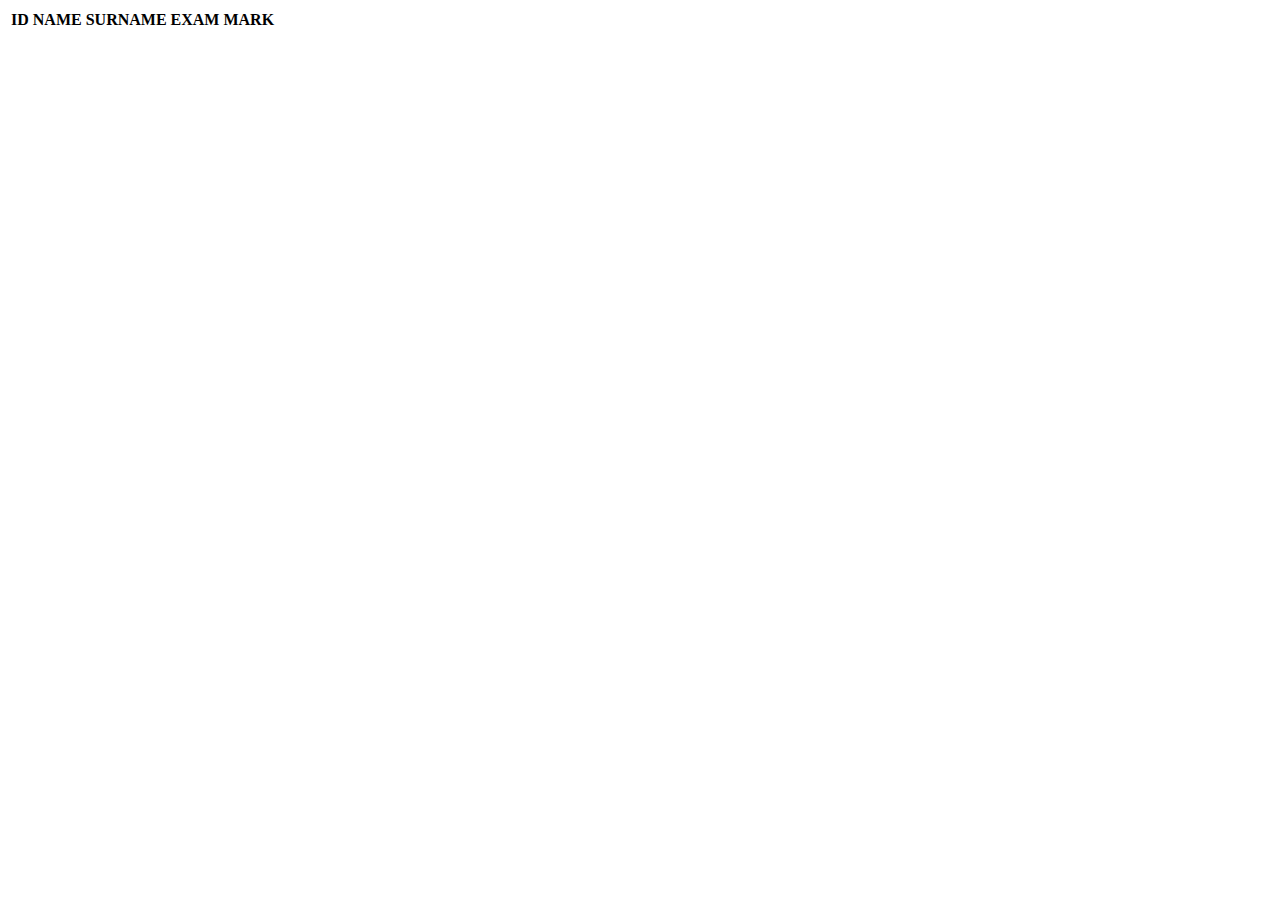
<file: src/main/resources/templates/index.html>
<!DOCTYPE html>
<html lang="en" xmlns:th="http://www.thymeleaf.org"
      xmlns:layout="http://www.ultraq.net.nz/thymeleaf/layout" layout:decorate="main_layout.html">

    <div layout:fragment="siteContent">

    <table class="table table-striped">

        <thead>
            <tr>
                <th>ID</th>
                <th>NAME</th>
                <th>SURNAME</th>
                <th>EXAM</th>
                <th>MARK</th>
            </tr>
        </thead>

        <tbody>
            <tr th:each="student : ${students}" th:style="${(student.exam > 50) ? 'color: black;' : 'color : red;'}" >
                <th  th:text="${student.id}"></th>
                <th  th:text="${student.name}"></th>
                <th  th:text="${student.surname}"></th>
                <th  th:text="${student.exam}"></th>
                <th  th:text="${student.mark}"></th>
            </tr>
        </tbody>

    </table>
    </div>
</html>
</file>
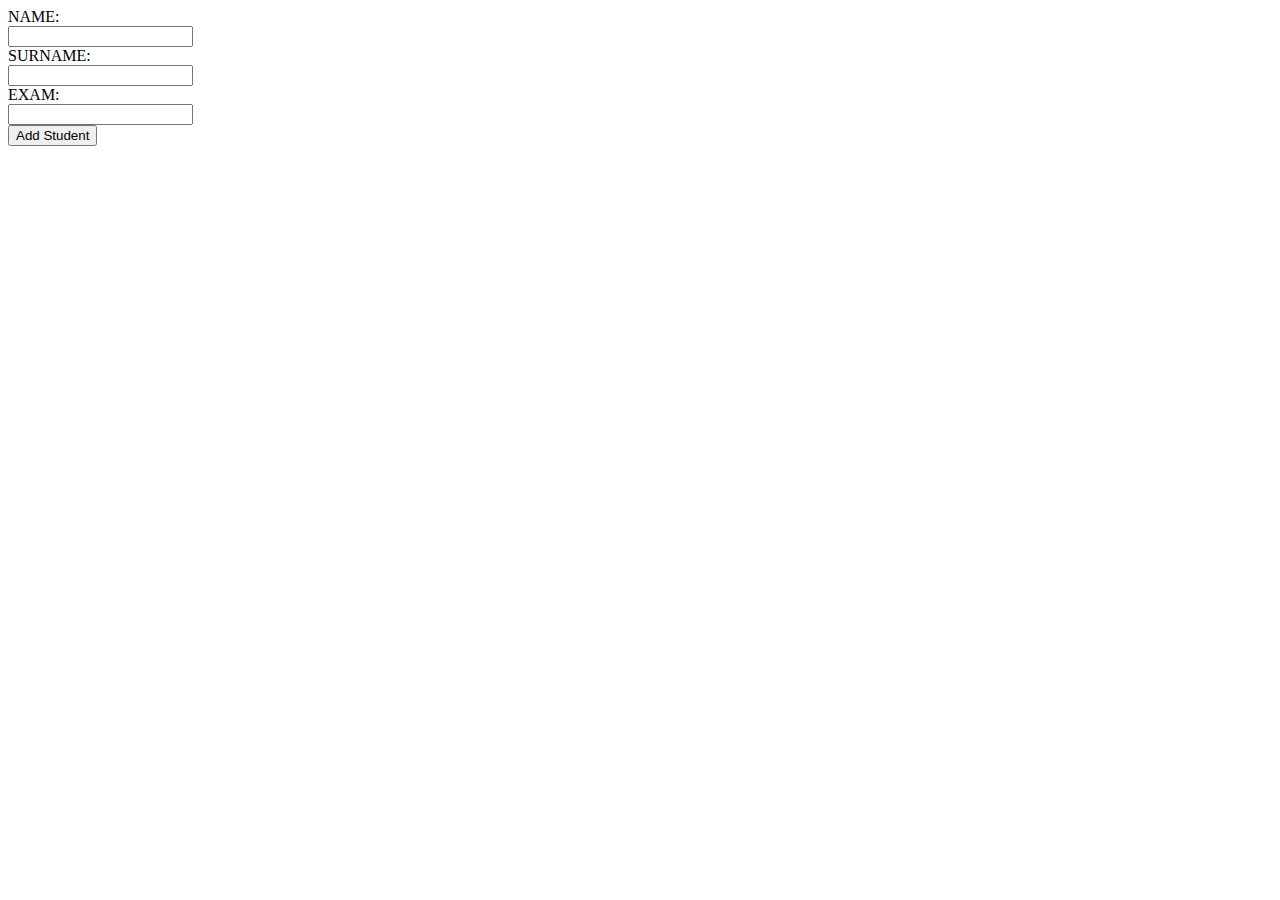
<file: src/main/resources/templates/add-student.html>
<!DOCTYPE html>
<html lang="en" xmlns:th = "http://www.thymeleaf.org"
      xmlns:layout="http://www.ultraq.net.nz/thymeleaf/layout"
      layout:decorate="main_layout.html">

    <div layout:fragment="siteContent">

     <!-- adding student-->
      <form action="/addStudent" method="post">
           <div class="row mt-2">
                <div class="col-12">
                    <label>NAME:</label>
                </div>
           </div>
            <div class="row mt-2">
                  <div class="col-12">
                     <input type="text" class="form-control" name="name">
                  </div>
            </div>
            <div class="row mt-2">
                  <div class="col-12">
                    <label>SURNAME:</label>
                  </div>
            </div>
            <div class="row mt-2">
                  <div class="col-12">
                    <input type="text" class="form-control" name="surname">
                  </div>
            </div>
            <div class="row mt-2">
                  <div class="col-12">
                    <label>EXAM:</label>
                  </div>
            </div>
            <div class="row mt-2">
                  <div class="col-12">
                    <input type="number" class="form-control" name="exam">
                  </div>
            </div>
              <div class="row mt-2">
                  <div class="col-12">
                        <button class="btn btn-success btn-sm">Add Student</button>
                  </div>
              </div>
      </form>
    </div>
</html>
</file>
